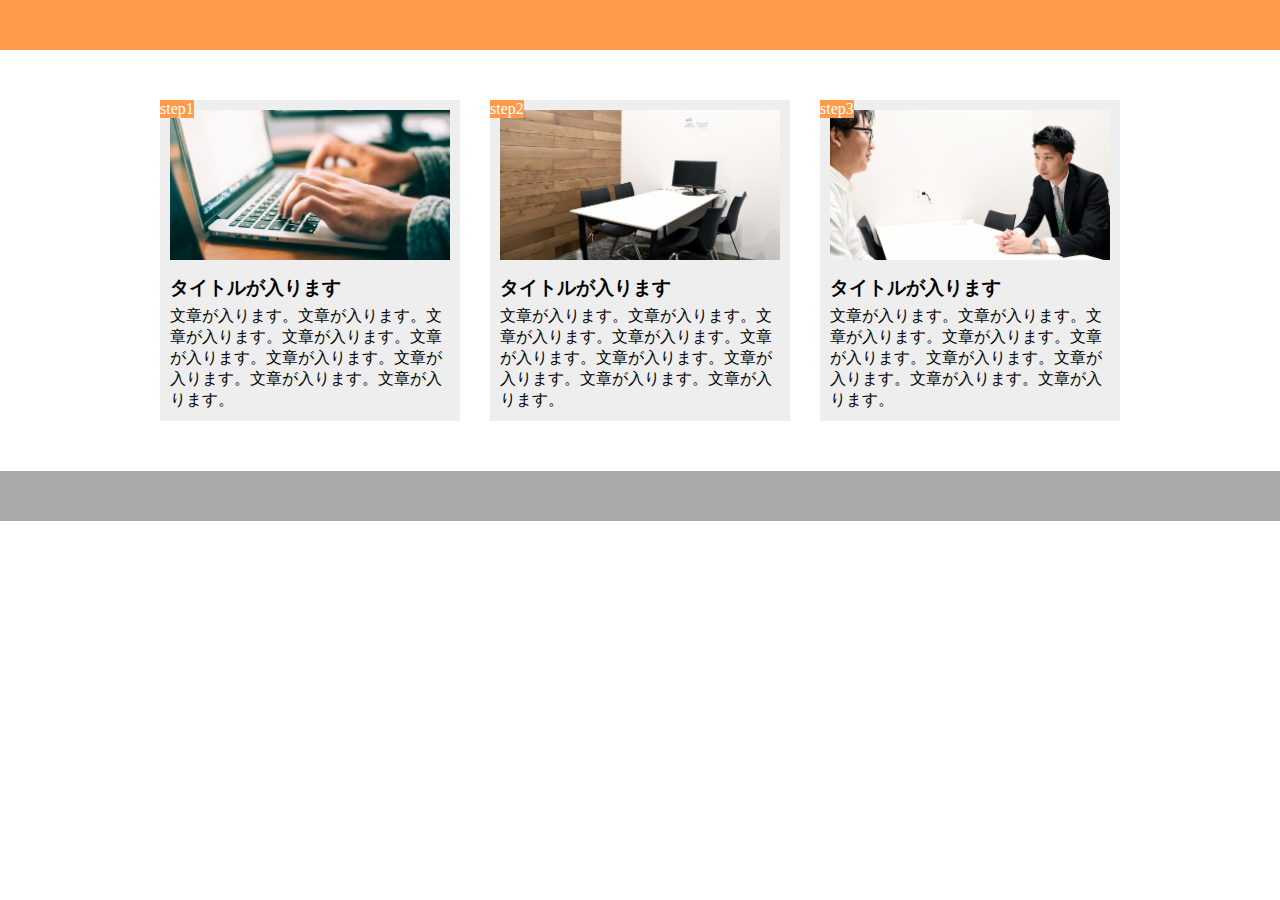
<file: exercise.html>
<!DOCTYPE html>
<html lang="ja">
  <head>
    <meta charset="UTF-8"/>
    <meta name="viewport" content="width=device-width,initial-scale=1.0">
    <link rel="stylesheet" href="exercise.css"/>
    <title>CARAVAN</title>
  </head>

 <body>
   <header></header>

   <div class="main">

     <div class="box">
      <div class="box1"></div>
      <span class="mini-box">step1</span>
         <h3 class="box-heading">タイトルが入ります</h3>
         <p>文章が入ります。文章が入ります。文章が入ります。文章が入ります。文章が入ります。文章が入ります。文章が入ります。文章が入ります。文章が入ります。</p>
     </div>

     <div class="box">
      <div class="box2"></div>
      <span class="mini-box">step2</span>
         <h3 class="box-heading">タイトルが入ります</h3>
         <p>文章が入ります。文章が入ります。文章が入ります。文章が入ります。文章が入ります。文章が入ります。文章が入ります。文章が入ります。文章が入ります。</p>
     </div>

     <div class="box">
      <div class="box3"></div>
      <span class="mini-box">step3</span>
         <h3 class="box-heading">タイトルが入ります</h3>
         <p>文章が入ります。文章が入ります。文章が入ります。文章が入ります。文章が入ります。文章が入ります。文章が入ります。文章が入ります。文章が入ります。</p>
     </div>


   </div>

   <footer></footer>
 </body>
</file>
<file: exercise.css>
* {
  margin: 0;
  padding: 0;
  box-sizing: border-box;
}

header {
  width: 100%;
  height: 50px;
  background-color: #ff9a4b;
}

.main {
  width: 960px;
  margin: 50px auto;
  display: flex;
}

.box {
  width: 300px;
  margin-right: 30px;
  padding: 10px;
  background-color: #eeeeee;
  position: relative;
}

.box:last-child {
  margin-right: 0px;
}

.box1 {
  height: 150px;
  background-image: url(img/flow01.png);
  background-size: cover;
  background-position: bottom;
}

.box2 {
  height: 150px;
  background-image: url(img/flow02.png);
  background-size: cover;
  background-position: bottom;
}

.box3 {
  height: 150px;
  background-image: url(img/flow03.png);
  background-size: cover;
  background-position: bottom;
}

.mini-box {
  position: absolute;
  top: 0px;
  left: 0px;
  background-color: #ff9a4b;
  color: white;
}

.box-heading {
  margin: 15px 0px 5px;
}

footer {
  width: 100%;
  height: 50px;
  background-color: #aaaaaa;
}

@media screen and (max-width: 768px) {
  .main {
    width: 100%;
    display: grid;
    place-items: center;
  }

  .box {
    width: 90%;
    margin-right: 0px;
    margin-bottom: 20px;
  }

  .box:last-child {
    margin-bottom: 0px;
  }
}
</file>
